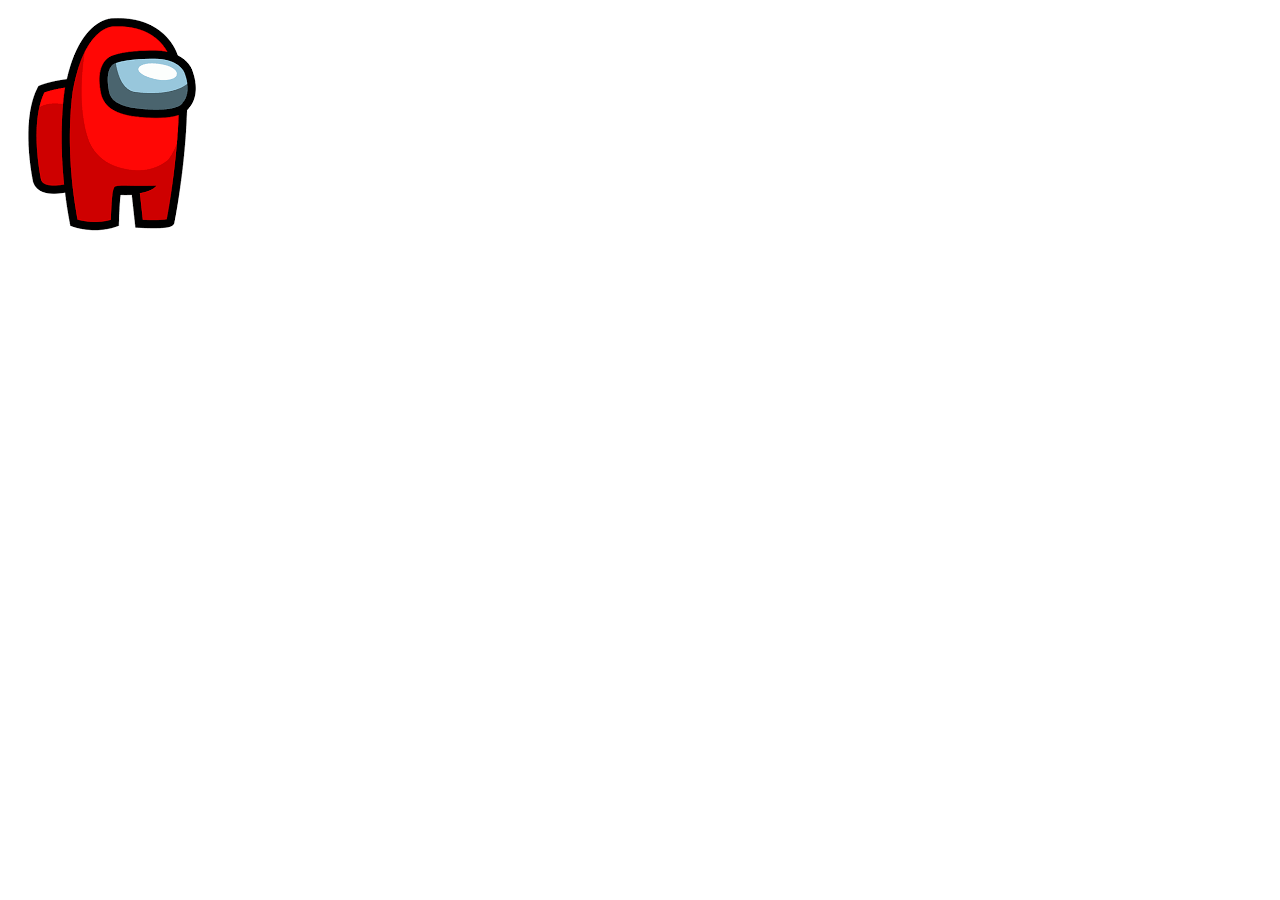
<file: amongus/index.html>
<!DOCTYPE html>
<html>
<head>
	<title>InfectedGriffon</title>
	<link rel="stylesheet" href="https://cdnjs.cloudflare.com/ajax/libs/font-awesome/4.7.0/css/font-awesome.min.css">
	<link rel="apple-touch-icon" sizes="180x180" href="/apple-touch-icon.png">
	<link rel="icon" type="image/png" sizes="32x32" href="/favicon-32x32.png">
	<link rel="icon" type="image/png" sizes="16x16" href="/favicon-16x16.png">
	<link rel="manifest" href="/site.webmanifest">
	<link rel="mask-icon" href="/safari-pinned-tab.svg" color="#5bbad5">
	<meta name="msapplication-TileColor" content="#da532c">
	<meta name="theme-color" content="#ffffff">
	<meta name="description" content="arg">
	<meta name="author" content="InfectedGriffon">
	<meta name="viewport" content="width=device-width, initial-scale=1.0">
	<meta charset="UTF-8">
</head>
<body>
	<a href="https://www.youtube.com/watch?v=xvFZjo5PgG0"><img src="amongus.png" title="please click" alt="among us"></a>
</body>
</html>
</file>
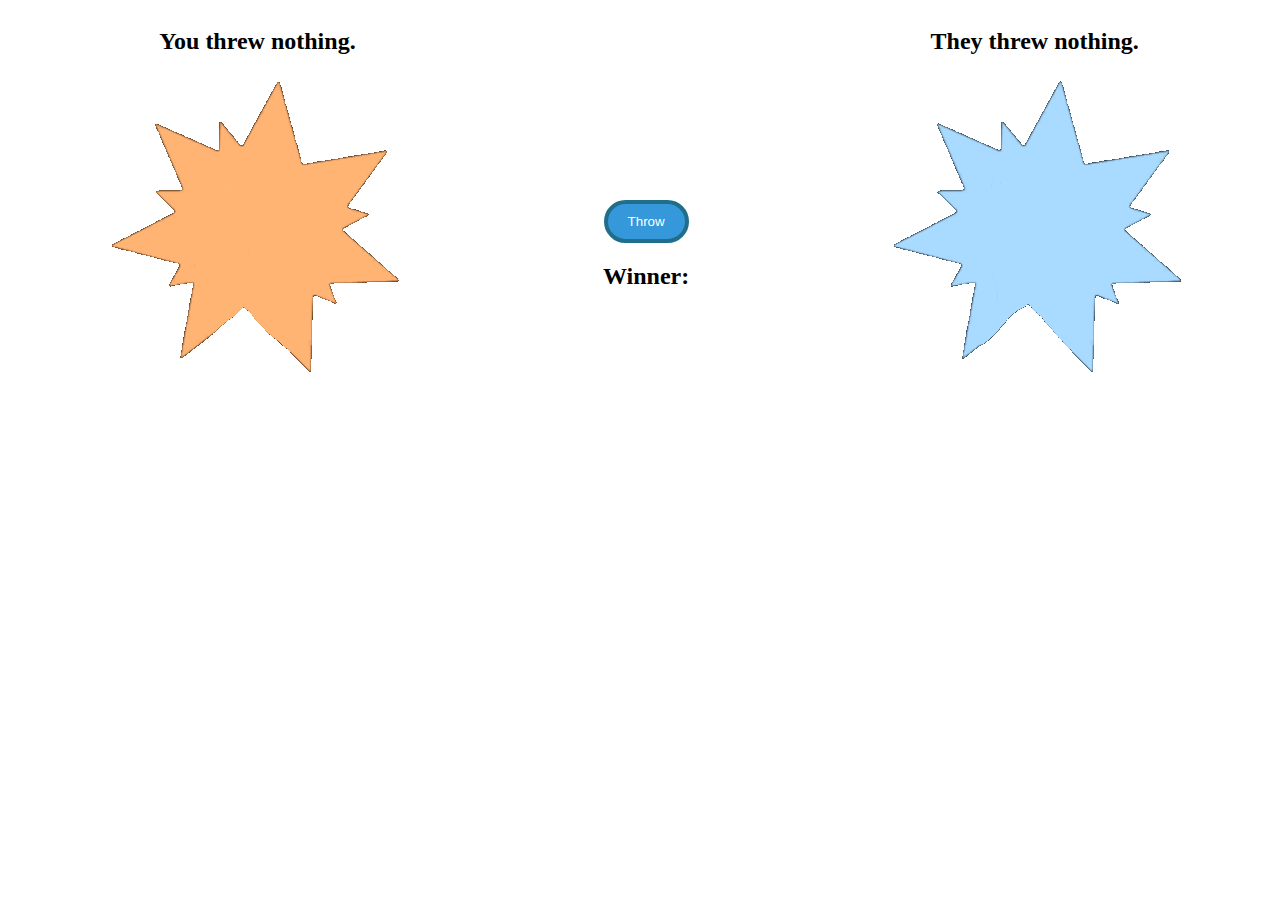
<file: rps/index.html>
<!DOCTYPE html>
<html>
<head>
	<title>InfectedGriffon</title>
	<link rel="apple-touch-icon" sizes="180x180" href="/apple-touch-icon.png">
	<link rel="icon" type="image/png" sizes="32x32" href="/favicon-32x32.png">
	<link rel="icon" type="image/png" sizes="16x16" href="/favicon-16x16.png">
	<link rel="manifest" href="/site.webmanifest">
	<link rel="mask-icon" href="/safari-pinned-tab.svg" color="#5bbad5">
	<link rel="stylesheet" href="style.css">
	<meta name="msapplication-TileColor" content="#da532c">
	<meta name="theme-color" content="#b00b69">
	<meta name="description" content="Rock Paper Scissors">
	<meta name="author" content="InfectedGriffon">
	<meta name="viewport" content="width=device-width, initial-scale=1.0">
	<meta charset="UTF-8">
</head>
<body>
  <div id="container">
    
		<div id="yourside">
      <h2>You threw <span id="youthrew">nothing</span>.</h2>
			<img id="yourimage" src="images/nothing-red.png">
    </div>

		<div id="middle">
			<button id="button" onclick="rps()">Throw</button>
			<h2 id="winner">Winner: </h2>
		</div>

    <div id="theirside">
      <h2>They threw <span id="theythrew">nothing</span>.</h2>
			<img id="theirimage" src="images/nothing-blue.png">
    </div>

  </div>
	<script src="script.js"></script>
</body>
</html>
</file>
<file: rps/style.css>
body {
  height: 100%;
}
#container {
  display: flex;
  justify-content: space-between;
  align-items: stretch;
  height: 100%;
	text-align: center;
}
#yourside {
  width:40%;
  margin-left:6em;
}
#theirside {
  width:40%;
  margin-right:6em;
}
#middle {
  margin-top:12em;
  margin-left:12em;
  margin-right:12em;
}
#button {
  background: #2e95d9;
  background-image: -webkit-linear-gradient(top, #2e95d9, #185f8c);
  background-image: -moz-linear-gradient(top, #2e95d9, #185f8c);
  background-image: -ms-linear-gradient(top, #2e95d9, #185f8c);
  background-image: -o-linear-gradient(top, #2e95d9, #185f8c);
  background-image: linear-gradient(to bottom, #2e95d9, #185f8c);
  -webkit-border-radius: 28;
  -moz-border-radius: 28;
  border-radius: 28px;
  color: #ffffff;
  background: #3498db;
  padding: 10px 20px 10px 20px;
  border: solid #206e8a 4px;
  text-decoration: none;
}

#button:hover {
  background: #3cb0fd;
  background-image: -webkit-linear-gradient(top, #3cb0fd, #1881c7);
  background-image: -moz-linear-gradient(top, #3cb0fd, #1881c7);
  background-image: -ms-linear-gradient(top, #3cb0fd, #1881c7);
  background-image: -o-linear-gradient(top, #3cb0fd, #1881c7);
  background-image: linear-gradient(to bottom, #3cb0fd, #1881c7);
  text-decoration: none;
}
</file>
